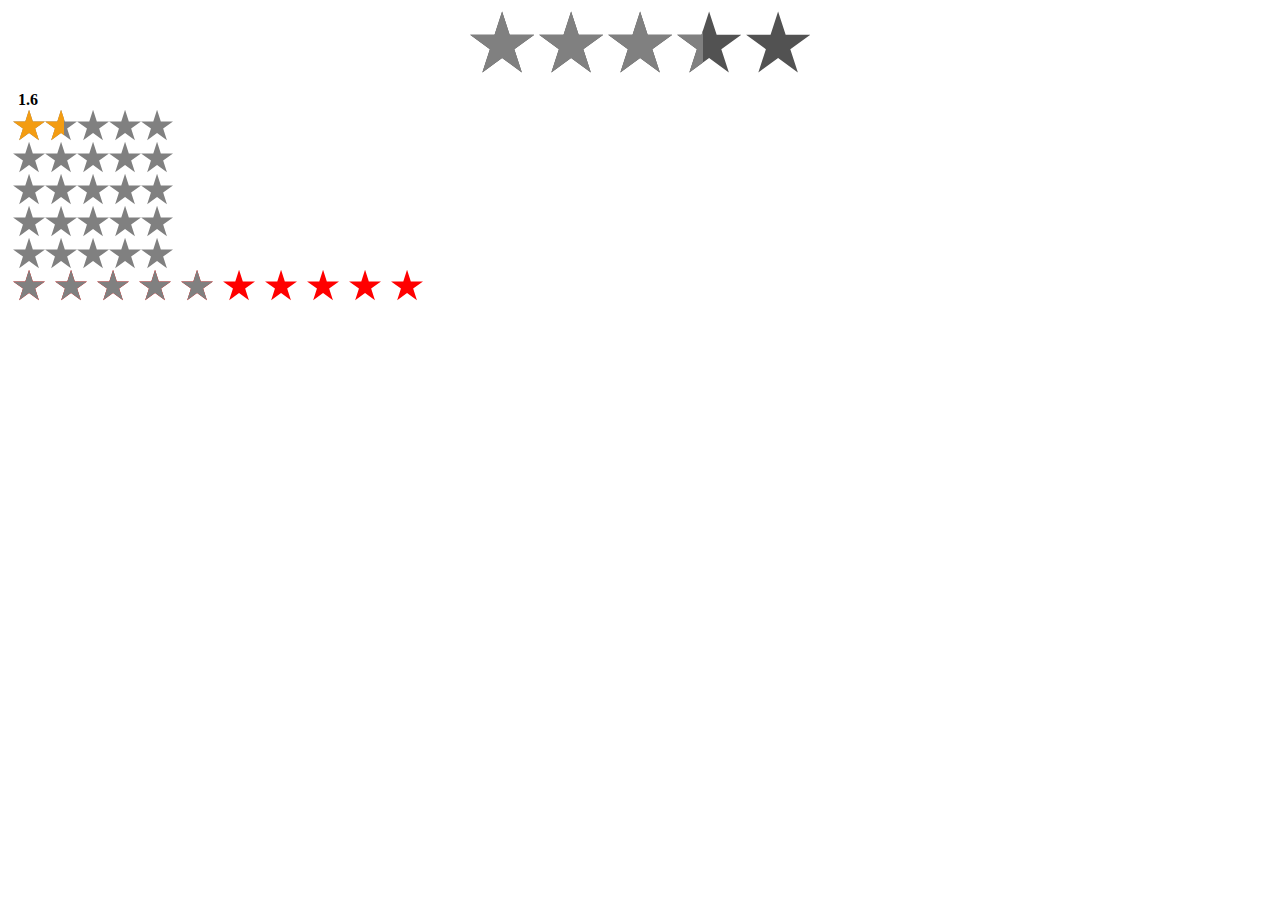
<file: v2.3.2/index.html>
<!DOCTYPE html>
<html lang="en">

  <head>
    <title>RateYo - Scratchpad</title>
    <meta charset="utf-8"></meta>
    <link rel="stylesheet" href="./jquery.rateyo.min.css"/>
  </head>
  <body>

    <div>
      <div id="rateYo1" style="margin: 10px auto"></div>
      <div class="counter" style="float: left;
                            font-weight: bold;
                            margin-left: 10px;
                            margin-top: 7px;"></div>
      <div style="clear: both"></div>
    </div>

    <div class="rateyo-readonly-widg"></div>

    <div class="rateyo"></div>
    <div class="rateyo"></div>
    <div class="rateyo"></div>
    <div class="rateyo"></div>
    <div class="rateyo"
         data-rateyo-rating="50%"
         data-rateyo-rtl="true"
         data-rateyo-spacing="10px"
         data-rateyo-rated-fill="#FF0000"
         data-rateyo-num-stars="10"></div>
    <script type="text/javascript" src="./jquery.min.js"></script>
    <script type="text/javascript" src="./jquery.rateyo.js"></script>

    <script>

      $(function () {

        var rating = 1.6;

        $(".counter").text(rating);

        $("#rateYo1").on("rateyo.init", function () { console.log("rateyo.init"); });

        $("#rateYo1").rateYo({
          rating: rating,
          numStars: 5,
          precision: 2,
          starWidth: "64px",
          spacing: "5px",
	  rtl: true,
          multiColor: {

            startColor: "#000000",
            endColor  : "#ffffff"
          },
          onInit: function () {

            console.log("On Init");
          },
          onSet: function () {

            console.log("On Set");
          }
        }).on("rateyo.set", function () { console.log("rateyo.set"); })
          .on("rateyo.change", function () { console.log("rateyo.change"); });

        $(".rateyo").rateYo();

        $(".rateyo-readonly-widg").rateYo({

          rating: rating,
          numStars: 5,
          precision: 2,
          minValue: 1,
          maxValue: 5
        }).on("rateyo.change", function (e, data) {
        
          console.log(data.rating);
        });
      });
    </script>
  </body>
</html>
</file>
